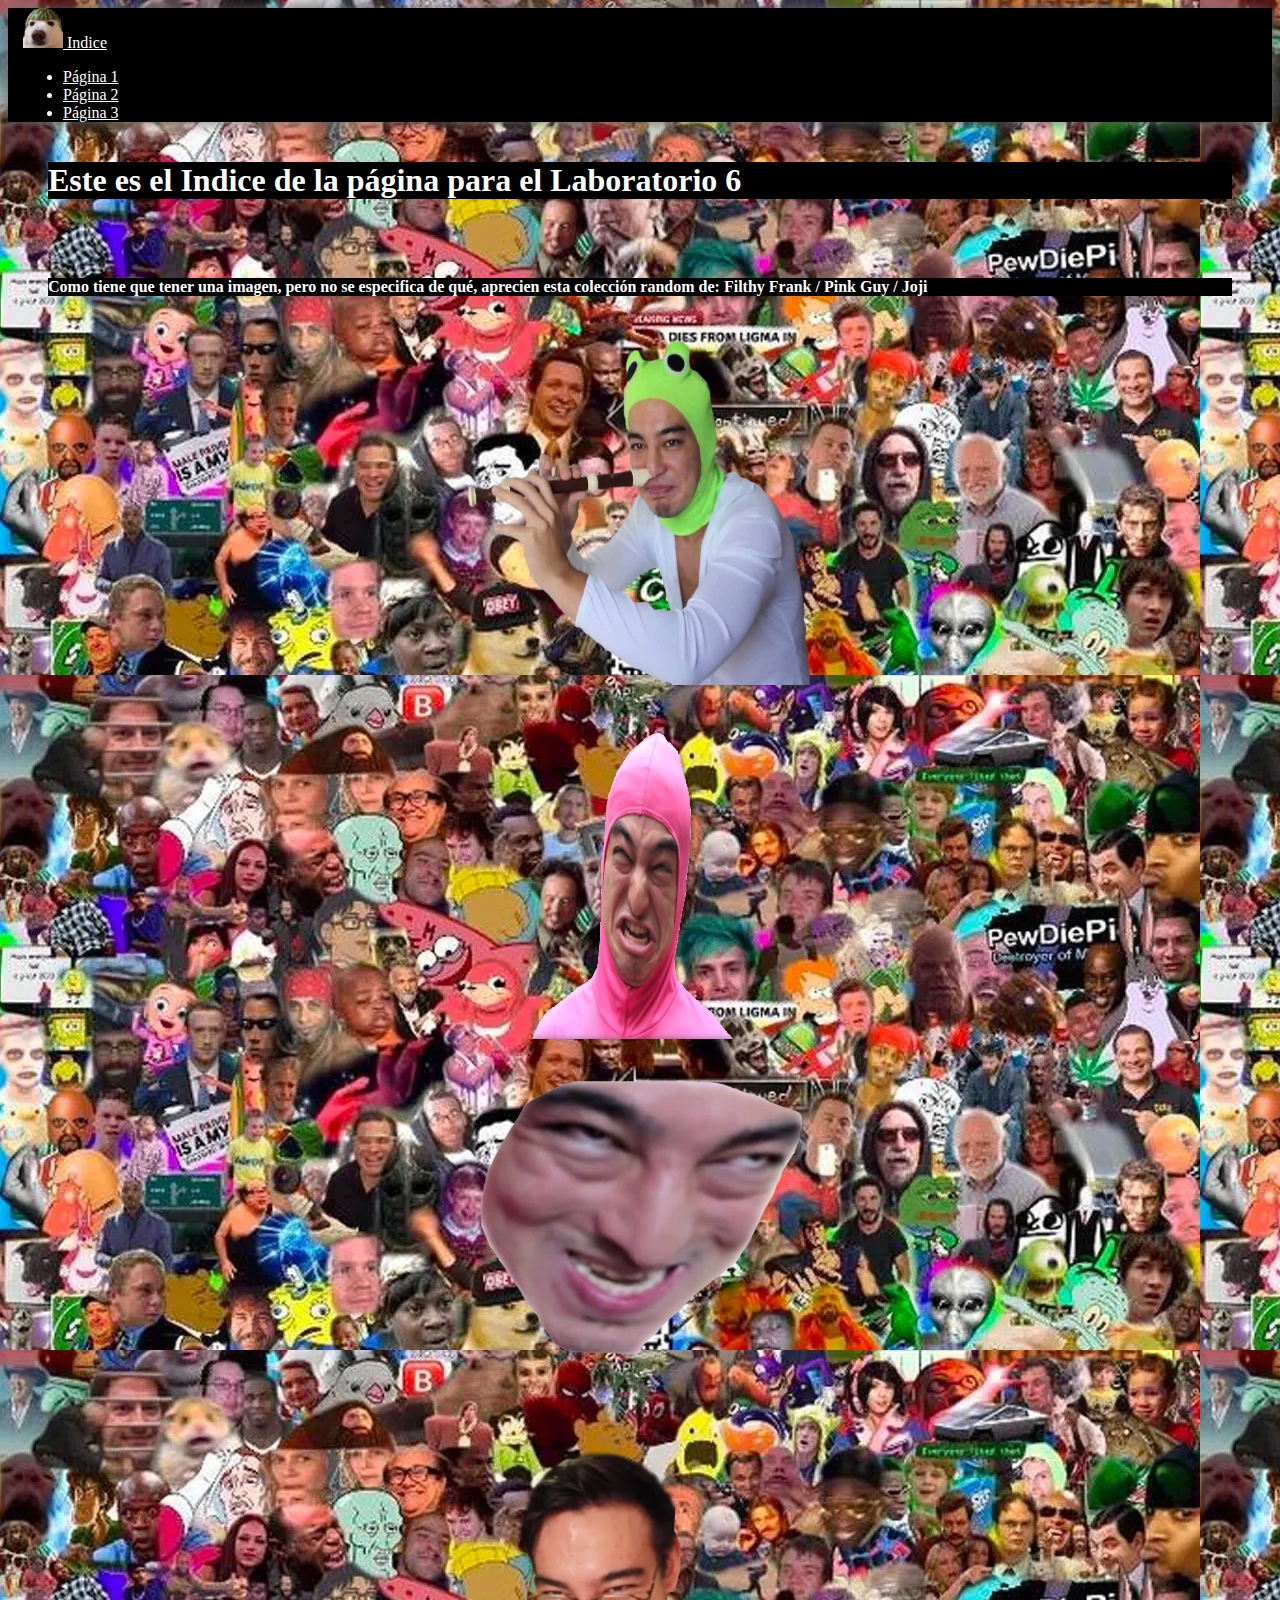
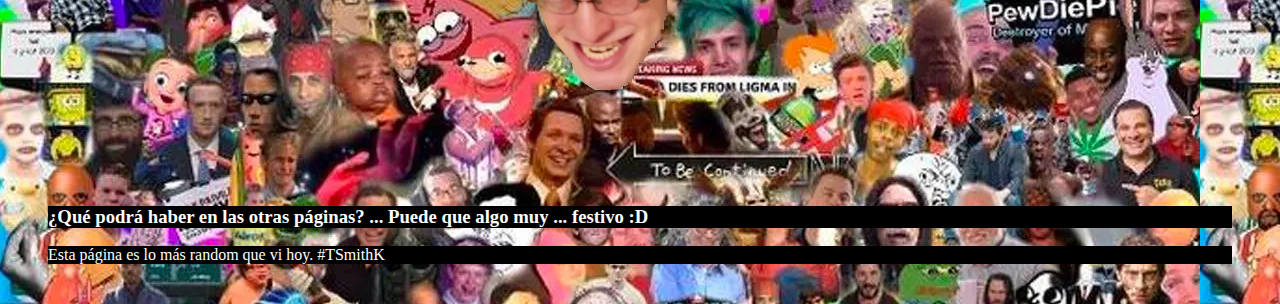
<file: index.html>
<!DOCTYPE html>
<html lang="en">
<head>
    <meta charset="UTF-8">
    <meta name="viewport" content="width=device-width, initial-scale=1.0">
    <title>Laboratorio 6</title>
        <!--Bootstrap-->
        <link href="https://cdn.jsdelivr.net/npm/bootstrap@5.0.2/dist/css/bootstrap.min.css"
        integrity="sha384-EVSTQN3/azprG1Anm3QDgpJLIm9Nao0Yz1ztcQTwFspd3yD65VohhpuuCOmLASjC"
        rel="stylesheet" crossorigin="anonymous">
        <!--CSS-->    
        <link rel="stylesheet" href="css.css">
</head>
<body id="FondoIndex">
    <nav class="navbar navbar-expand-sm nabvar-dark" id="BarraNav">
        <a 
          href="./index.html"
          class="navbar-brand mb-0 h1">
          <img id="IconNavBar" src="./img/Icono Indice.png" width="40" height="40">
            Indice
        </a>
        <div class="collapse navbar-collapse" id="navbarNav">
            <ul class="navbar-nav">
                <li class="nav-item active">
                    <a href="./pagina1.html" class="nav-link" id="Explorar">Página 1</a>
                </li>
                <li class="nav-item active">
                    <a href="./pagina2.html" class="nav-link" id="Contáctanos">Página 2</a>
                </li>
                <li class="nav-item active">
                    <a href="./pagina3.html" class="nav-link" id="Galería">Página 3</a>
                </li>                    
            </ul>
        </div>
    </nav>    
    <div id="ContIndex">
      <h1 class="TextoIndex">Este es el Indice de la página para el Laboratorio 6</h1>
      <br><br>
      <h4 class="TextoIndex">Como tiene que tener una imagen, pero no se especifica de qué, aprecien esta colección random de:  Filthy Frank / Pink Guy / Joji</h4>
      <br>
        <div id="CaraNoRara" class="container">
            <div class="row">
                <div class="col-lg-3 col-md-6">
                    <img src="./img/Filthy Frank Rana.webp.crdownload">  
                </div>
                <div class="col-lg-3 col-md-6">
                    <img src="./img/Pink Guy.png">
                </div>
                <div class="col-lg-3 col-md-6">
                    <img src="./img/Cara para nada rara.png">
                </div>
                <div class="col-lg-3 col-md-6">
                    <img src="./img/Filthy Frank.png">  
                </div>
            </div>                  
        </div>
      <br><br>
      <h3 class="TextoIndex">¿Qué podrá haber en las otras páginas? ... Puede que algo muy ... festivo :D</h3>
      <p class="TextoIndex">Esta página es lo más random que vi hoy. #TSmithK</p>
    </div>

    <script src="https://cdn.jsdelivr.net/npm/bootstrap@5.0.2/dist/js/bootstrap.bundle.min.js" integrity="sha384-MrcW6ZMFYlzcLA8Nl+NtUVF0sA7MsXsP1UyJoMp4YLEuNSfAP+JcXn/tWtIaxVXM" crossorigin="anonymous"></script>
</body>
</html>
</file>
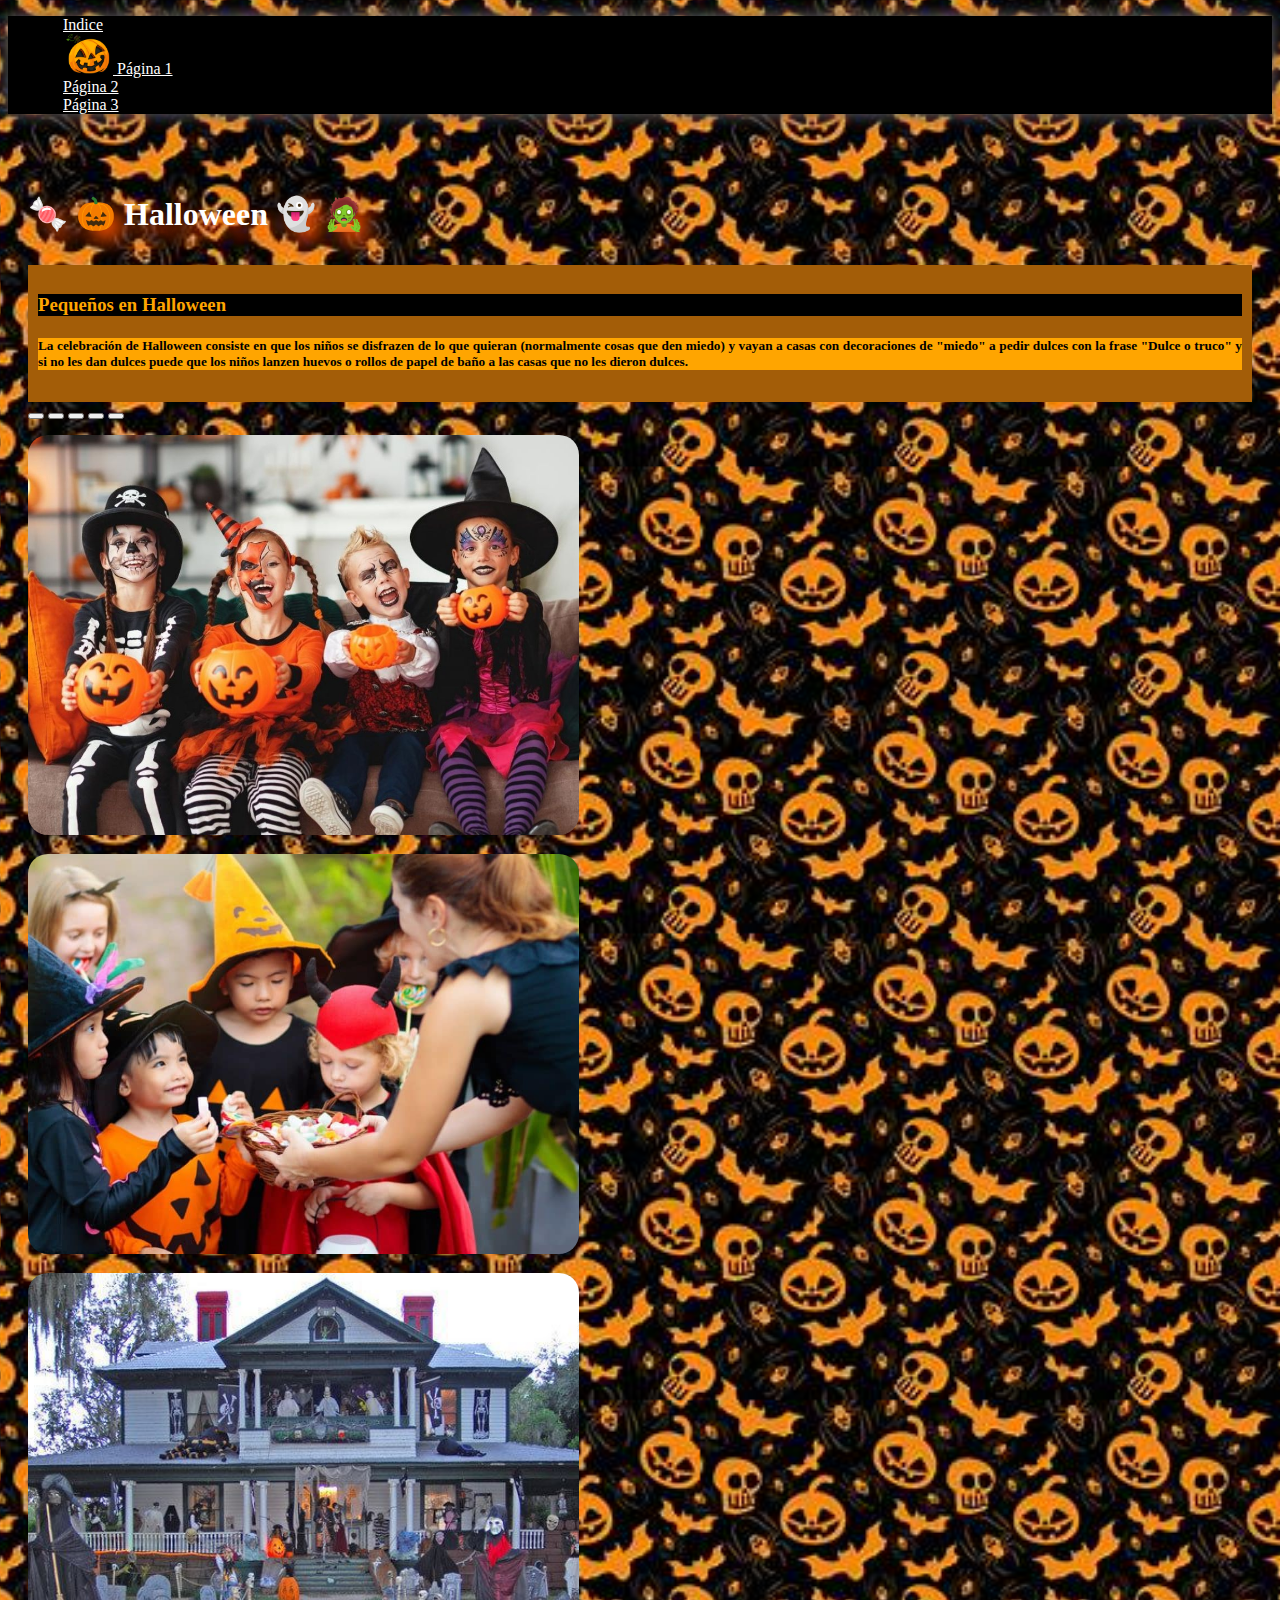
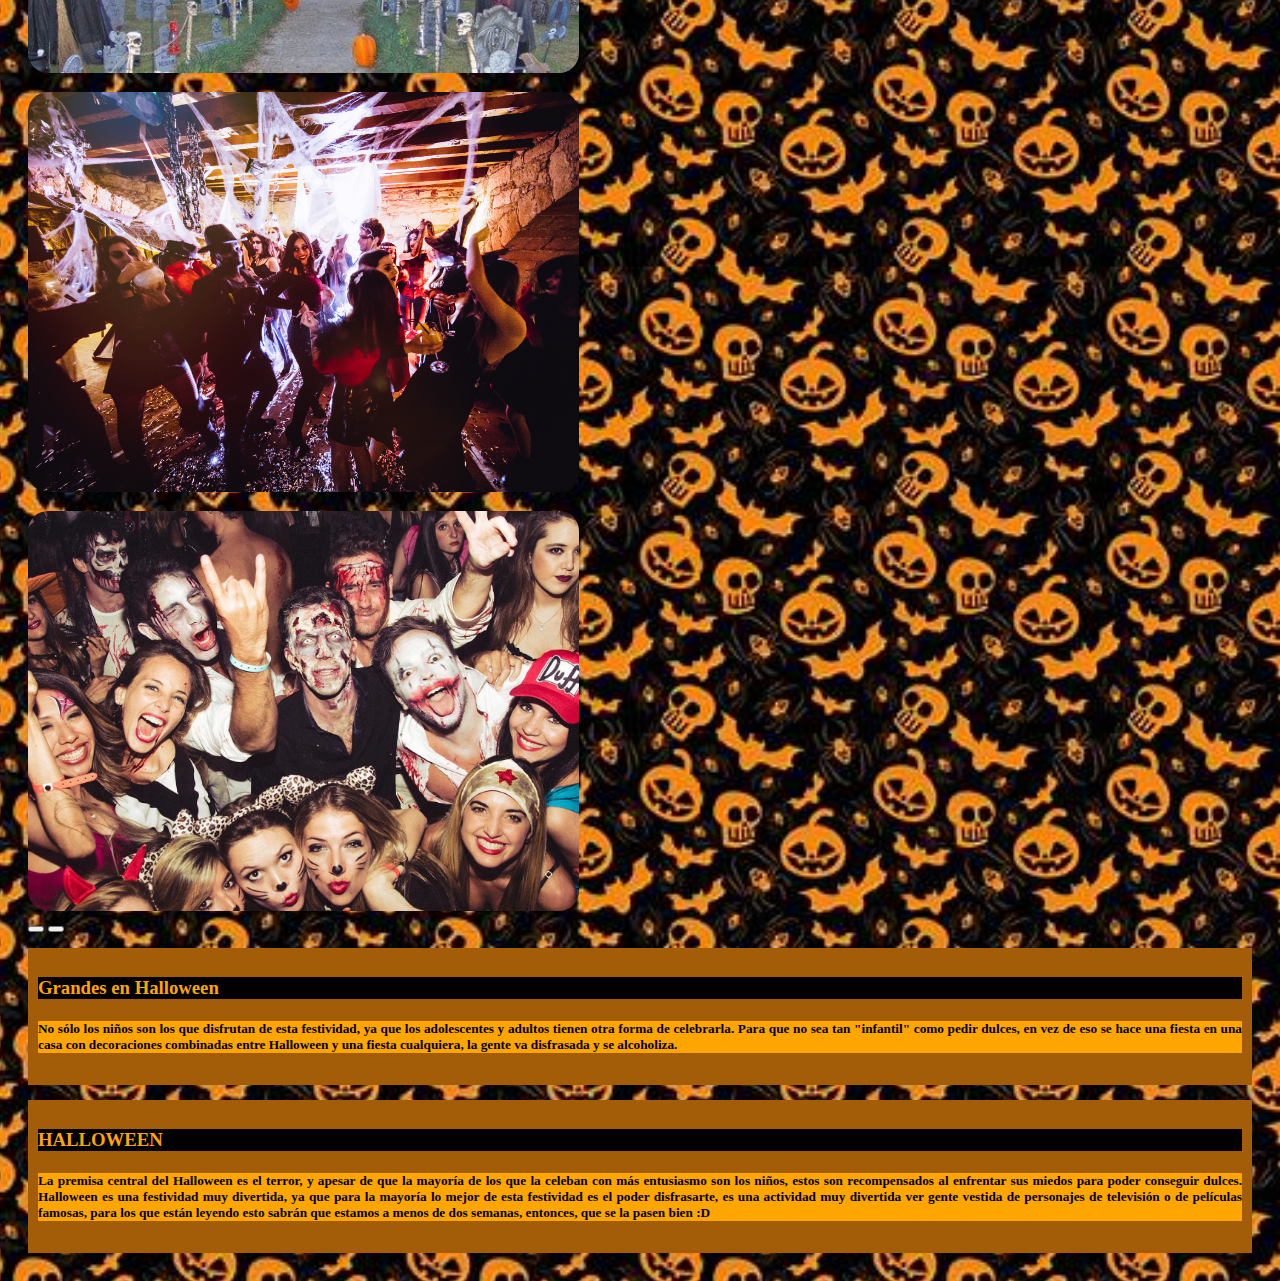
<file: pagina1.html>
<!DOCTYPE html>
<html lang="en">
<head>
    <meta charset="UTF-8">
    <meta name="viewport" content="width=device-width, initial-scale=1.0">
    <title>Página 1</title>
        <!--Bootstrap-->
        <link href="https://cdn.jsdelivr.net/npm/bootstrap@5.0.2/dist/css/bootstrap.min.css"
        integrity="sha384-EVSTQN3/azprG1Anm3QDgpJLIm9Nao0Yz1ztcQTwFspd3yD65VohhpuuCOmLASjC"
        rel="stylesheet" crossorigin="anonymous">
        <!--CSS-->    
        <link rel="stylesheet" href="css.css">
</head>
<body id="FondoPag1">
    <nav class="navbar navbar-expand-sm nabvar-dark" id="BarraNav">

        <div class="collapse navbar-collapse" id="navbarNav">
            <ul class="navbar-nav">
                <li class="nav-item active">
                    <a href="./index.html" class="nav-link" id="Explorar">Indice</a>
                </li>
                <li>
                  <a 
                    href="./pagina1.html"
                    class="navbar-brand mb-0 h1">
                    <img id="IconNavBar" src="./img/Halloween Icono.png" width="50" height="40">
                      Página 1
                  </a> 
                </li>
                <li class="nav-item active">
                    <a href="./pagina2.html" class="nav-link" id="Contáctanos">Página 2</a>
                </li>
                <li class="nav-item active">
                    <a href="./pagina3.html" class="nav-link" id="Galería">Página 3</a>
                </li>                    
            </ul>
        </div>
    </nav>  
    <div class="container" id="ContPag1">
        <div class="row text-center">
            <h1 id="Título1" class="display-1">🍬 🎃 <b>Halloween</b> 👻 🧟</h1>
        </div>
        <div class="row">
            <div class="col-lg-3">
              <div class=" card Cartas" id="">
                <h3 class="card-header text-center" id="HeaderHalloween">Pequeños en Halloween</h3>
                  <div class="card-body text-justify" id="InfoHalloween">
                    <h5>La celebración de Halloween consiste en que los niños se disfrazen de lo que quieran (normalmente cosas que den miedo) y vayan a casas con decoraciones de "miedo" a pedir dulces con la frase "Dulce o truco" y si no les dan dulces puede que los niños lanzen huevos o rollos de papel de baño a las casas que no les dieron dulces.</h5>
                  </div>
              </div>
            </div>
          <div class="col-lg-6 d-flex justify-content-center align-items-center" id="Carrusel">
            <div  id="Intro" class="carousel slide" data-bs-ride="carousel">
                <div class="carousel-indicators">
                    <button data-bs-target="#Intro" data-bs-slide-to="0" class="active"></button>
                    <button data-bs-target="#Intro" data-bs-slide-to="1"></button>
                    <button data-bs-target="#Intro" data-bs-slide-to="2"></button>
                    <button data-bs-target="#Intro" data-bs-slide-to="3"></button>
                    <button data-bs-target="#Intro" data-bs-slide-to="4"></button>
                </div>
                <div class="carousel-inner">
                    <div class="carousel-item active">
                        <img src="./img/Halloween 1.jpg" class="d-block w-100">
                    </div>
                    <div class="carousel-item">
                        <img src="./img/Halloween 2.jpg" class="d-block w-100">
                    </div>
                    <div class="carousel-item">
                        <img src="./img/Halloween 3.jpg" class="d-block w-100">
                    </div>
                    <div class="carousel-item">
                        <img src="./img/Halloween 4.jpg" class="d-block w-100">
                    </div>
                    <div class="carousel-item">
                        <img src="./img/Halloween 5.webp" class="d-block w-100">
                    </div>                    
                </div>
                <button class="carousel-control-prev" data-bs-target="#Intro" data-bs-slide="prev">
                  <span class="carousel-control-prev-icon"> </span>
                </button>
                <button class="carousel-control-next" data-bs-target="#Intro" data-bs-slide="next">
                  <span class="carousel-control-next-icon"> </span>
                </button>
            </div>
          </div>
          <div class="col-lg-3">
            <div class="card Cartas">
            <h3 class="card-header text-center" id="HeaderHalloween">Grandes en Halloween</h3>
              <div class="card-body text-justify" id="InfoHalloween">
                <h5>No sólo los niños son los que disfrutan de esta festividad, ya que los adolescentes y adultos tienen otra forma de celebrarla. Para que no sea tan "infantil" como pedir dulces, en vez de eso se hace una fiesta en una casa con decoraciones combinadas entre Halloween y una fiesta cualquiera, la gente va disfrasada y se alcoholiza.</h5>
              </div>
            </div>
          </div>
          <div class="col">
            <div class="card Cartas">
              <h3 class="card-header text-center" id="HeaderHalloween">HALLOWEEN</h3>
              <div class="card-body text-justify" id="InfoHalloween">
                <h5>La premisa central del Halloween es el terror, y apesar de que la mayoría de los que la celeban con más entusiasmo son los niños, estos son recompensados al enfrentar sus miedos para poder conseguir dulces. Halloween es una festividad muy divertida, ya que para la mayoría lo mejor de esta festividad es el poder disfrasarte, es una actividad muy divertida ver gente vestida de personajes de televisión o de películas famosas, para los que están leyendo esto sabrán que estamos a menos de dos semanas, entonces, que se la pasen bien :D</h5>
              </div>
            </div>
          </div>          
        </div>  
    </div>
    <script src="https://cdn.jsdelivr.net/npm/bootstrap@5.0.2/dist/js/bootstrap.bundle.min.js" integrity="sha384-MrcW6ZMFYlzcLA8Nl+NtUVF0sA7MsXsP1UyJoMp4YLEuNSfAP+JcXn/tWtIaxVXM" crossorigin="anonymous"></script>
</body>
</html>
</file>
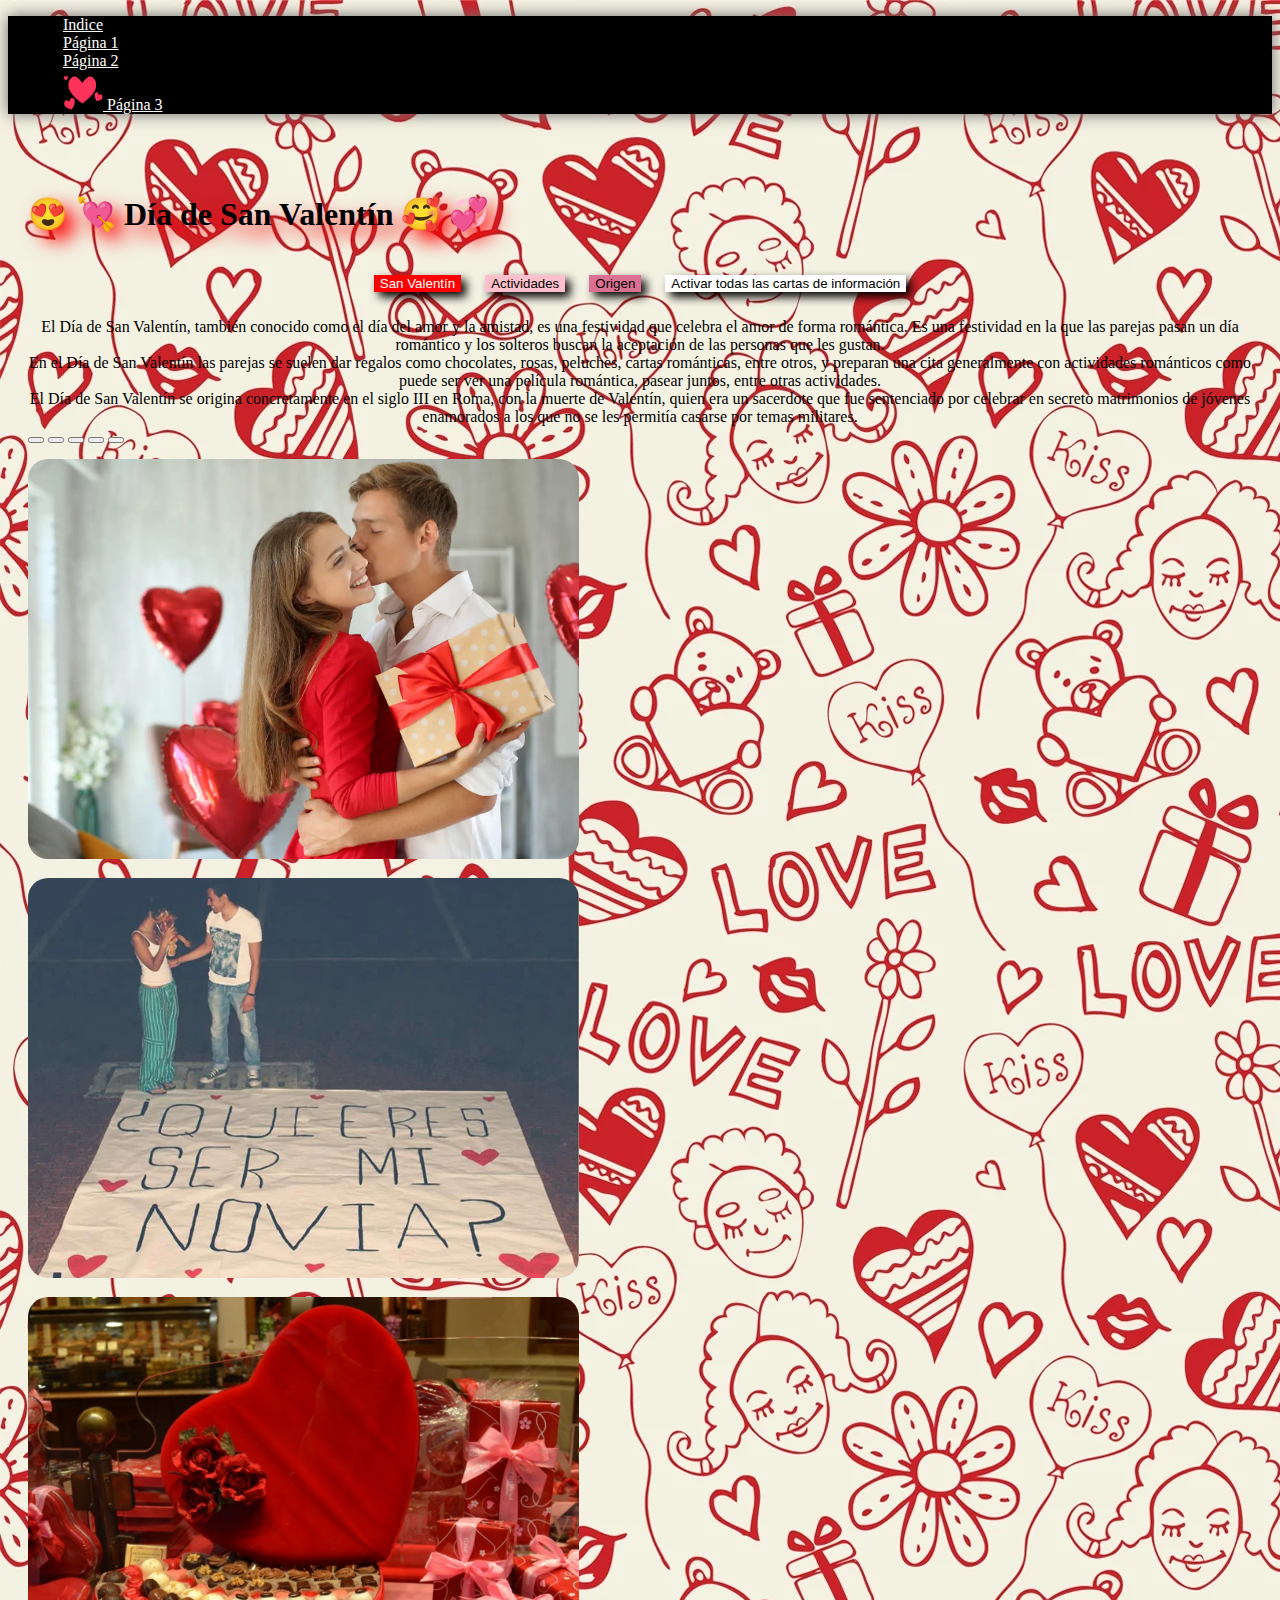
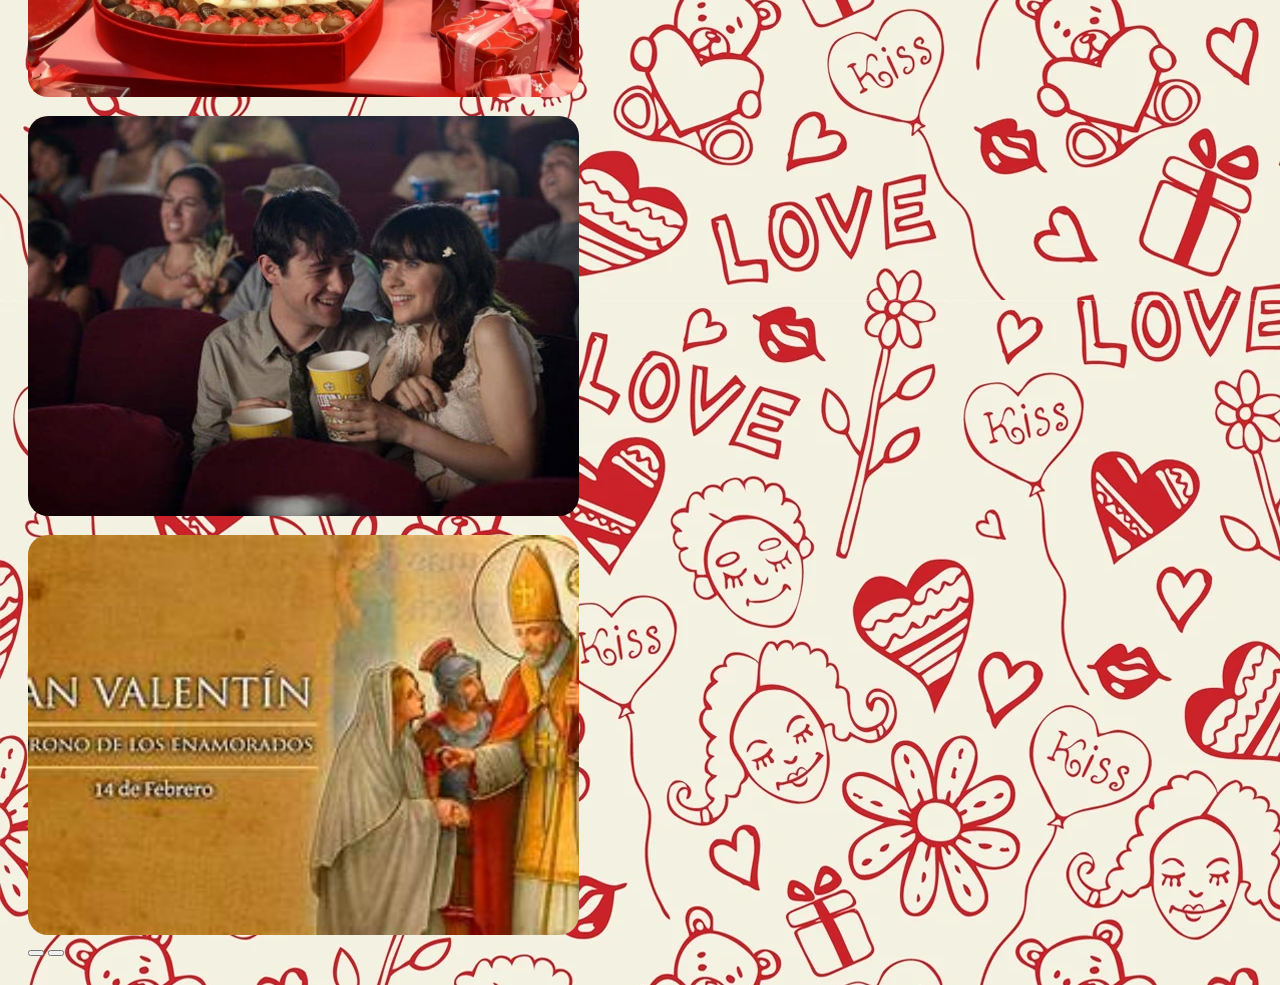
<file: pagina3.html>
<!DOCTYPE html>
<html lang="en">
<head>
    <meta charset="UTF-8">
    <meta name="viewport" content="width=device-width, initial-scale=1.0">
    <title>Página 3</title>
        <!--Bootstrap-->
        <link href="https://cdn.jsdelivr.net/npm/bootstrap@5.0.2/dist/css/bootstrap.min.css"
        integrity="sha384-EVSTQN3/azprG1Anm3QDgpJLIm9Nao0Yz1ztcQTwFspd3yD65VohhpuuCOmLASjC"
        rel="stylesheet" crossorigin="anonymous">
        <!--CSS-->    
        <link rel="stylesheet" href="css.css">
</head>
<body id="FondoPag3">
    <nav class="navbar navbar-expand-sm nabvar-dark" id="BarraNav">

        <div class="collapse navbar-collapse" id="navbarNav">
            <ul class="navbar-nav">
                <li class="nav-item active">
                    <a href="./index.html" class="nav-link" id="Explorar">Indice</a>
                </li>
                <li class="nav-item active">
                    <a href="./pagina1.html" class="nav-link" id="Contáctanos">Página 1</a>
                </li>
                <li class="nav-item active">
                    <a href="./pagina2.html" class="nav-link" id="Galería">Página 2</a>
                </li>                    
                <li>
                  <a 
                    href="./pagina3.html"
                    class="navbar-brand mb-0 h1">
                    <img id="IconNavBar" src="./img/San Valentín Icono.webp" width="40" height="40">
                      Página 3
                  </a>   
                </li>
            </ul>
        </div>
    </nav>  
    <div class="container" id="ContPag3">
        <div class="row text-center">
            <h1 id="Título3" class="display-1">😍 💘 <b>Día de San Valentín</b> 🥰 💞</h1>
        </div>
        <div class="row">
            
            <div class="col-lg-6" id="ToggleCards">
                <p>
                    <button class="btn" id="Boton1" type="button" data-bs-toggle="collapse" data-bs-target="#multiCollapseExample1" aria-expanded="false" aria-controls="multiCollapseExample2">San Valentín</button>
                    <button class="btn" id="Boton2" type="button" data-bs-toggle="collapse" data-bs-target="#multiCollapseExample2" aria-expanded="false" aria-controls="multiCollapseExample2">Actividades</button>
                    <button class="btn" id="Boton3" type="button" data-bs-toggle="collapse" data-bs-target="#multiCollapseExample3" aria-expanded="false" aria-controls="multiCollapseExample2">Origen</button>
                    <button class="btn" id="Boton4" type="button" data-bs-toggle="collapse" data-bs-target=".multi-collapse" aria-expanded="false" aria-controls="multiCollapseExample1 multiCollapseExample2">Activar todas las cartas de información</button>
                  </p>
                  <div class="row">
                    <div class="col">
                      <div class="collapse multi-collapse" id="multiCollapseExample1">
                        <div class="card card-body">
                          El Día de San Valentín, también conocido como el día del amor y la amistad, es una festividad que celebra el amor de forma romántica. Es una festividad en la que las parejas pasan un día romántico y los solteros buscan la aceptación de las personas que les gustan.
                        </div>
                      </div>
                    </div>
                    <div class="col">
                      <div class="collapse multi-collapse" id="multiCollapseExample2">
                        <div class="card card-body">
                          En el Día de San Valentín las parejas se suelen dar regalos como chocolates, rosas, peluches, cartas románticas, entre otros, y preparan una cita generalmente con actividades románticos como puede ser ver una película romántica, pasear juntos, entre otras actividades. 
                        </div>
                      </div>
                    </div>
                    <div class="col">
                      <div class="collapse multi-collapse" id="multiCollapseExample3">
                        <div class="card card-body">
                          El Día de San Valentín se origina concretamente en el siglo III en Roma, con la muerte de Valentín, quien era un sacerdote que fue sentenciado por celebrar en secreto matrimonios de jóvenes enamorados a los que no se les permitía casarse por temas militares.
                        </div>
                      </div>
                    </div>
                  </div>
            </div>
            <div class="col-lg-6 d-flex justify-content-center align-items-center" id="Carrusel">
                <div  id="Intro" class="carousel slide" data-bs-ride="carousel">
                    <div class="carousel-indicators">
                        <button data-bs-target="#Intro" data-bs-slide-to="0" class="active"></button>
                        <button data-bs-target="#Intro" data-bs-slide-to="1"></button>
                        <button data-bs-target="#Intro" data-bs-slide-to="2"></button>
                        <button data-bs-target="#Intro" data-bs-slide-to="3"></button>
                        <button data-bs-target="#Intro" data-bs-slide-to="4"></button>
                    </div>
                    <div class="carousel-inner">
                        <div class="carousel-item active">
                            <img src="./img/San Valentín 1.webp" class="d-block w-100">
                        </div>
                        <div class="carousel-item">
                            <img src="./img/San Valentín 2.webp" class="d-block w-100">
                        </div>
                        <div class="carousel-item">
                            <img src="./img/San Valentín 3.webp" class="d-block w-100">
                        </div>
                        <div class="carousel-item">
                            <img src="./img/San Valentín 4.jpg" class="d-block w-100">
                        </div>
                        <div class="carousel-item">
                            <img src="./img/San Valentín 5.jpg" class="d-block w-100">
                        </div>                    
                    </div>
                    <button class="carousel-control-prev" data-bs-target="#Intro" data-bs-slide="prev">
                      <span class="carousel-control-prev-icon"> </span>
                    </button>
                    <button class="carousel-control-next" data-bs-target="#Intro" data-bs-slide="next">
                      <span class="carousel-control-next-icon"> </span>
                    </button>
                </div>
            </div>   
        </div>
    </div>


    <script src="https://cdn.jsdelivr.net/npm/bootstrap@5.0.2/dist/js/bootstrap.bundle.min.js" integrity="sha384-MrcW6ZMFYlzcLA8Nl+NtUVF0sA7MsXsP1UyJoMp4YLEuNSfAP+JcXn/tWtIaxVXM" crossorigin="anonymous"></script>
</body>
</html>
</file>
<file: css.css>
#FondoIndex
{
    background-image: url(./img/Fondo\ Index.webp);
    color: white;
}
#BarraNav a
{
    color: white;
}
nav
{
    background-color: rgb(0, 0, 0);
    box-shadow: inset;
    box-shadow: 0 0 15px rgb(105, 105, 105);
    padding-left: 15px;
}
#ContIndex
{
    margin: 40px;
}

.TextoIndex
{
    background-color: black;
}
#CaraNoRara
{
    display: flex;
    align-content: center;
    justify-content: center;
}
#CaraNoRara img
{  
    height: 350px;
    width: 350px;
}

#FondoPag1
{
    background-image: url(./img/Fondo\ Página\ 1.jpg);
    background-size: 700px;
}
#ContPag1
{
    margin-top: 40px;
    color: white;
    padding: 20px;
}
#Título1
{
    padding-bottom: 10px;
    text-shadow: 10px 10px 20px #ff5100;

}
.Cartas
{
    color: black;
    padding: 10px;
    background-color: rgb(163, 93, 8);
    margin-top: 15px;
}
#HeaderHalloween
{
    background-color: black;
    color: orange;
}
#InfoHalloween
{
    text-align: justify;
    background-color: orange;
}
#Carrusel img
{
    margin-top: 15px;
    height: 400px;
    width: 45%;
    object-fit: cover;
    align-items: center;
    justify-content: center;
    border-radius: 20px;
}
#FondoPag2
{
    background-image: url(./img/Fondo\ Página\ 2.avif);
    background-size: 100%;
}
#ContPag2
{
    margin-top: 40px;
    padding: 20px;
    color: white;
}
#collapseOne
{
    background-color: rgb(235, 44, 44);
}
#collapseTwo
{
    background-color: rgb(18, 185, 18);
}
#collapseThree
{
    background-color: rgb(231, 231, 19);
    color: black;
}
#Título2
{
    color: black;
    text-shadow: 10px 10px 20px #ffffff;
}
#Acordión
{
    margin-top: 15px;
}

#FondoPag3
{
    background-image: url(./img/Fondo\ Página\ 3.webp);
}
#ContPag3
{
    margin-top: 40px;
    padding: 20px;
}
#Título3
{
    text-shadow: 10px 10px 20px #ff0000;
    padding-bottom: 10px;
    color: black;
}
p button
{
    margin: 10px;
}
#ToggleCards
{
    text-align: center;
}
#Boton1
{
    background-color: #ff0000;
    color: #ffffff;
    border: black;
    box-shadow: 5px 5px 10px black;
}
#Boton2
{
    background-color: pink;
    border: black;
    box-shadow: 5px 5px 10px black;
}
#Boton3
{
    background-color: palevioletred;
    border: black;
    box-shadow: 5px 5px 10px black;
}
#Boton4
{
    background-color: white;
    border: black;
    box-shadow: 5px 5px 10px black;
}
</file>
